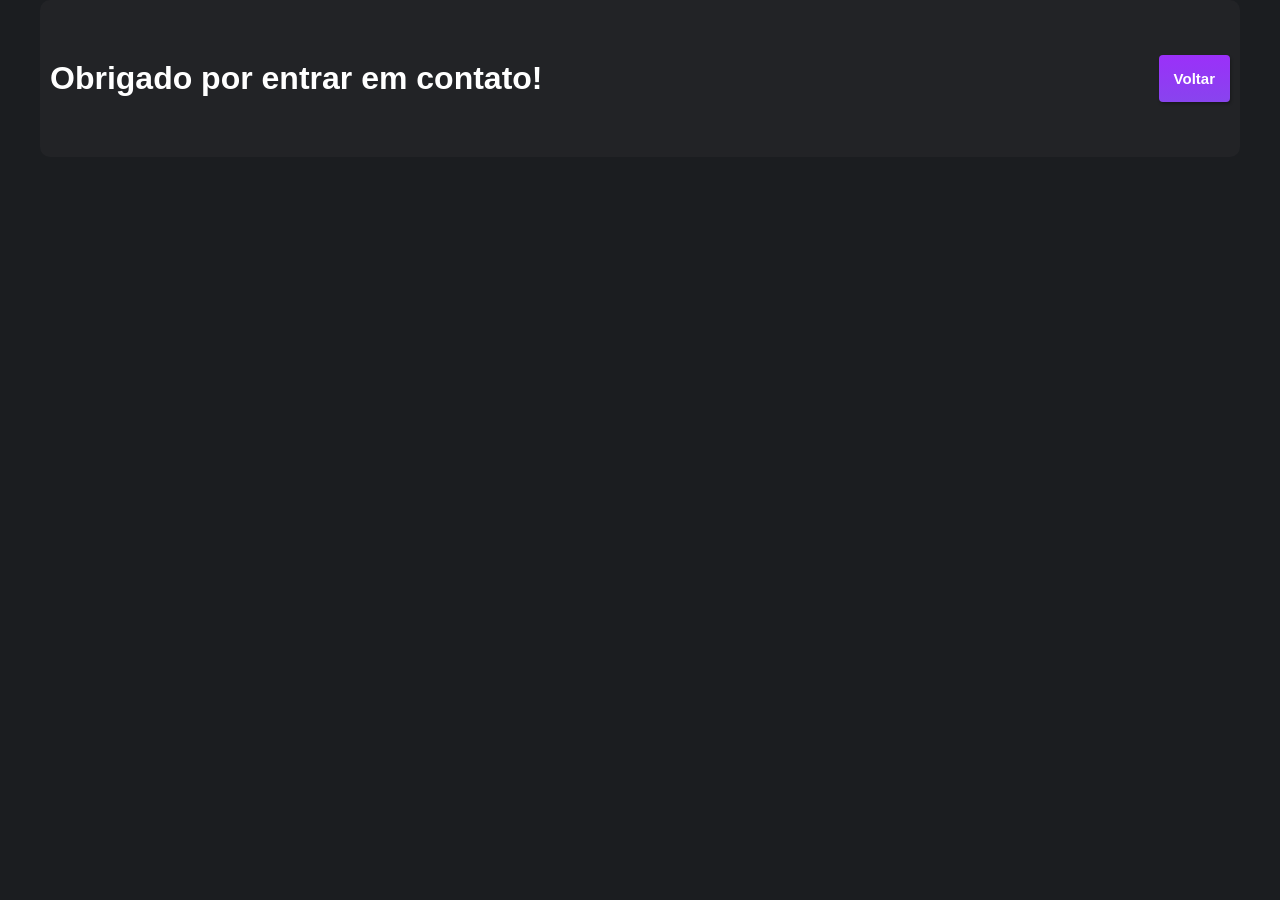
<file: src/assets/thanks.html>
<!DOCTYPE html>
<html lang="pt-br">
<head>
    <meta charset="UTF-8">
    <meta name="viewport" content="width=device-width, initial-scale=1.0">
    <link rel="stylesheet" href="css/style.css">
    <link rel="stylesheet" href="css/sobre.css">
    <title>Tanks</title>
</head>
<body> 
    <div class="sobre-info">
        <h1>Obrigado por entrar em contato!</h1>
        <div>
            <a class="default-btn" href="http://127.0.0.1:5500/Portf-lio-/src/assets/index.html">Voltar</a>
        </div>
    </div>
</body>
</html>
</file>
<file: src/assets/css/style.css>
*{
    box-sizing: border-box;
    margin: 0px;
    padding: 0px;
    list-style: none;
    text-decoration: none;
}

body{
    background: #1b1d20;
    font-family: "Poppins", Arial, Helvetica, sans-serif, sans-serif;
    color: white;
}

img{
    display: block;
    max-width: 100%;
}

.default-btn{
    cursor: pointer;
    background-image: linear-gradient(#9B30F9, #8844EE);
    border: none;
    padding: 15px;
    color: white;
    font-weight: bold;
    border-radius: 4px;
    box-shadow: 1px 2px 3px rgba(0, 0, 0, 0.3);
    font-size: 15px;
    margin: 0 auto;
}

.default-btn:hover{
    background:#222326;
    color: #8844EE;
    transition: 0.5s;
}
</file>
<file: src/assets/css/sobre.css>
.sobre-info{
    display: flex;
    max-width: 1200px;
    margin: 0 auto;
    justify-content: space-between;
    align-items: center;
    padding: 60px 10px;
    flex-wrap: wrap;
    background: #222326;
    border-radius: 10px;
}

.info h1{
    text-align: center;
    background-image: linear-gradient(#9B30F9, #8844EE);
    background-clip: text;
    -webkit-background-clip:text;
    color: transparent;
    font-weight: bold;
    margin-bottom: 40px;
    font-size: 50px;
    text-shadow: 1px 2px 3px rgba(0, 0, 0, 0.3);
}

.info p{
    font-size: 20px;
    margin: 20px 0;
    color:#d5ceda;
    line-height: 1.4;
}

.info{
    flex: 1 1 400px;
    margin: 0 auto;
}

.sobre-img img{
    border: 20px solid #d5ceda;
    width: 300px;
    border-radius: 50%;
    box-shadow: 1px 2px 3px rgba(0, 0, 0, 0.3);
}

.sobre-img{
    margin: 0 auto;
}

.info span{
    color:#8844EE;
    font-weight: bold;
}
</file>
